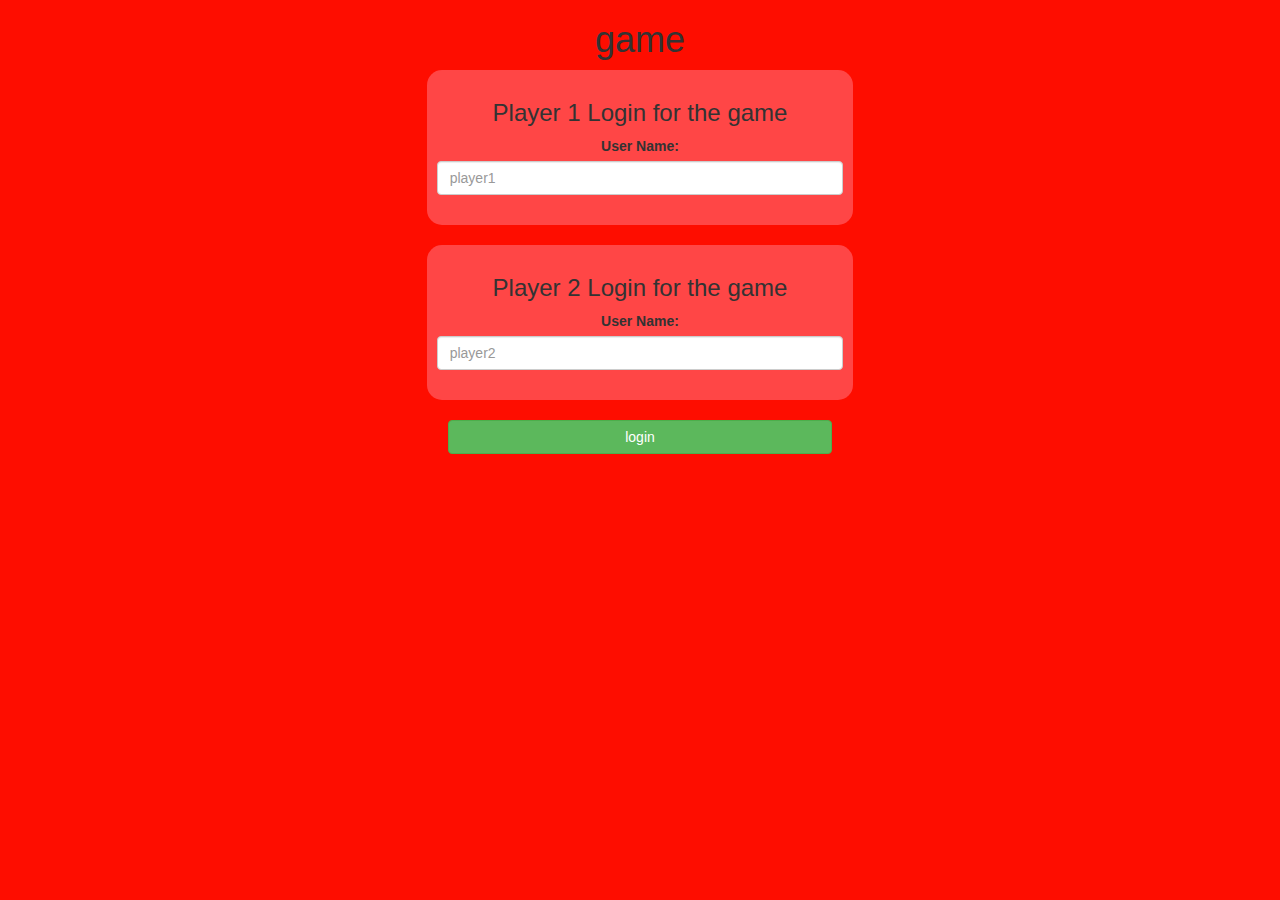
<file: index.html>
<!DOCTYPE html>
<html>
<head>
	<title>Maths Quiz</title>

<meta name="viewport" content="width=device-width, initial-scale=1">
<link rel="stylesheet" href="https://maxcdn.bootstrapcdn.com/bootstrap/3.4.0/css/bootstrap.min.css">
<script src="https://ajax.googleapis.com/ajax/libs/jquery/3.4.1/jquery.min.js"></script>
<script src="https://maxcdn.bootstrapcdn.com/bootstrap/3.4.0/js/bootstrap.min.js"></script>

<link rel="stylesheet" type="text/css" href="game.css">

<script src="game_login.js"></script>
</head>
<body>
<center>
<h1>game</h1>
<div class="col-lg-4 col-sm-8 col-xs-11 login_div1">
	<h3 >Player 1 Login for the game</h3>
<label >User Name:</label>
<input type="text"  id="Player1_name" class="form-control" placeholder="player1">
<br>
</div>
<br>
<div class="col-lg-4 col-sm-8 col-xs-11 login_div2">
	<h3 >Player 2 Login for the game</h3>
<label >User Name:</label>
<input type="text"  id="Player2_name" class="form-control" placeholder="player2">
<br>
</div>
<br>
<button style="width: 30%;" class="btn btn-success" onclick="adduser()">login</button>

</center>
</body>
</html>
</file>
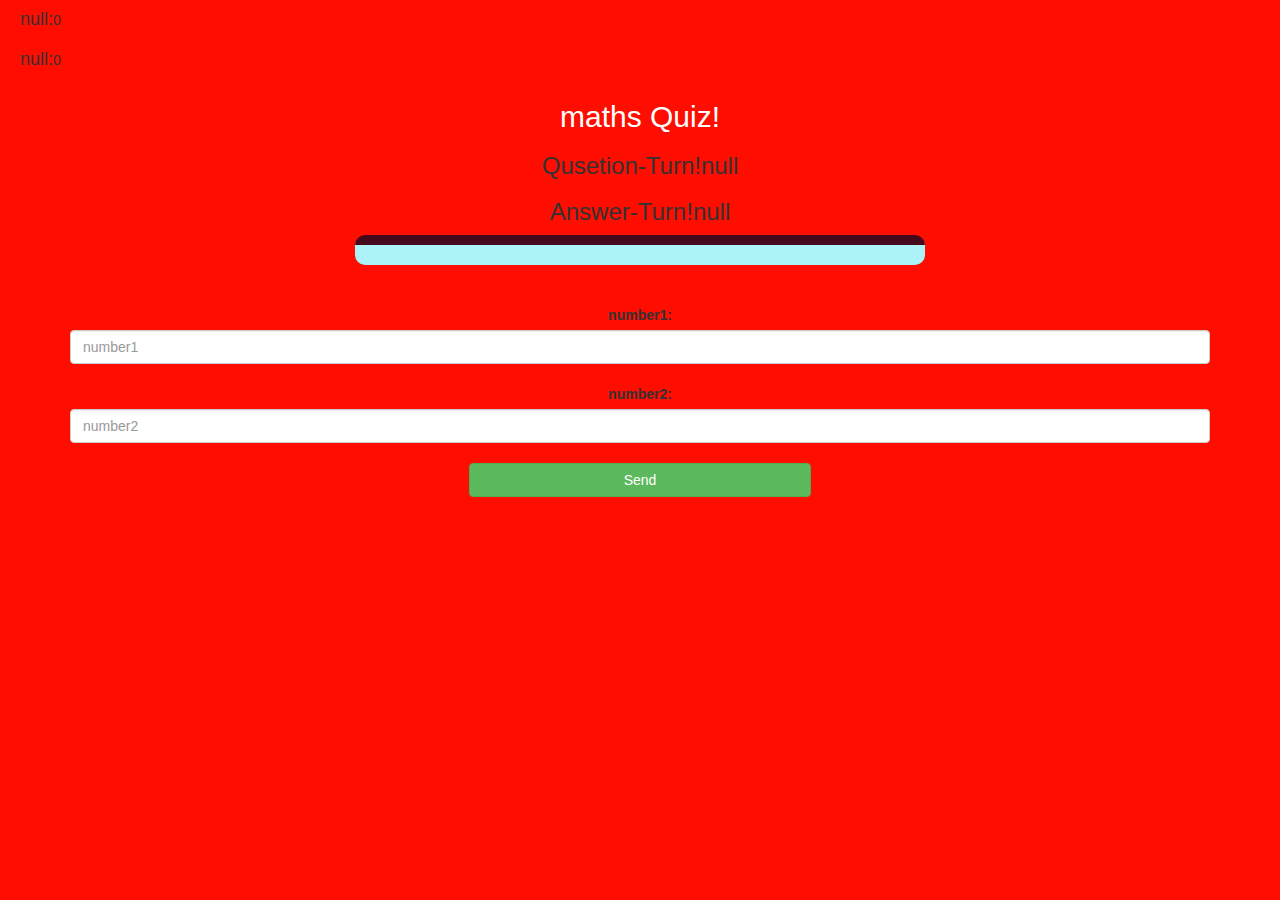
<file: game_page.html>
<!DOCTYPE html>
<html>
<head>
	<title>maths Quiz</title>

<meta name="viewport" content="width=device-width, initial-scale=1">
<link rel="stylesheet" href="https://maxcdn.bootstrapcdn.com/bootstrap/3.4.0/css/bootstrap.min.css">
<script src="https://ajax.googleapis.com/ajax/libs/jquery/3.4.1/jquery.min.js"></script>
<script src="https://maxcdn.bootstrapcdn.com/bootstrap/3.4.0/js/bootstrap.min.js"></script>

<link rel="stylesheet" type="text/css" href="game.css">
</head>
<body>
<h4 id="player1_name"></h4><span id="player1_score"></span>
<br>

<h4 id="player2_name"></h4><span id="player2_score"></span>
<div class="container">
	<center>
		<h2 style="color: white;">maths Quiz!</h2>
<h3 id="player_question"></h3>
<h3 id="player_answer"></h3>
<div id="output" class="col-lg-6"></div>
		<br>
		<br>

		<label>number1: <b style="color: rgb(85, 0, 255)"></b></label>
<input type="text" id="number1" class="form-control" placeholder="number1">
		<br>


		<label>number2: <b style="color: rgb(13, 0, 255)"></b></label>

<input type="text" id="number2" class="form-control" placeholder="number2">
		<br>
<button class="btn btn-success" style="width: 30%;" onclick="send()">Send</button>
	</center>
</div>

<script src="game_page.js"></script>
</body>
</html>
</file>
<file: game.css>
body
{
	background: rgb(254, 13, 0);
}

	.login_div1 , .login_div2
	{
		background: rgb(255, 70, 70);
		padding: 10px;
		float: none;
		border-radius: 15px;
	}


#player1_name , #player2_name
{
	display: inline-block;
	margin-left: 20px;
}
#word
{
	width: 60%;
}
#word_display
{
	letter-spacing: 5px;
}
#output
{
background: rgb(172, 243, 248);
border-radius: 10px;
border-top: 10px solid #44091c;
padding: 10px;
float: none;
text-align: left;
}
</file>
